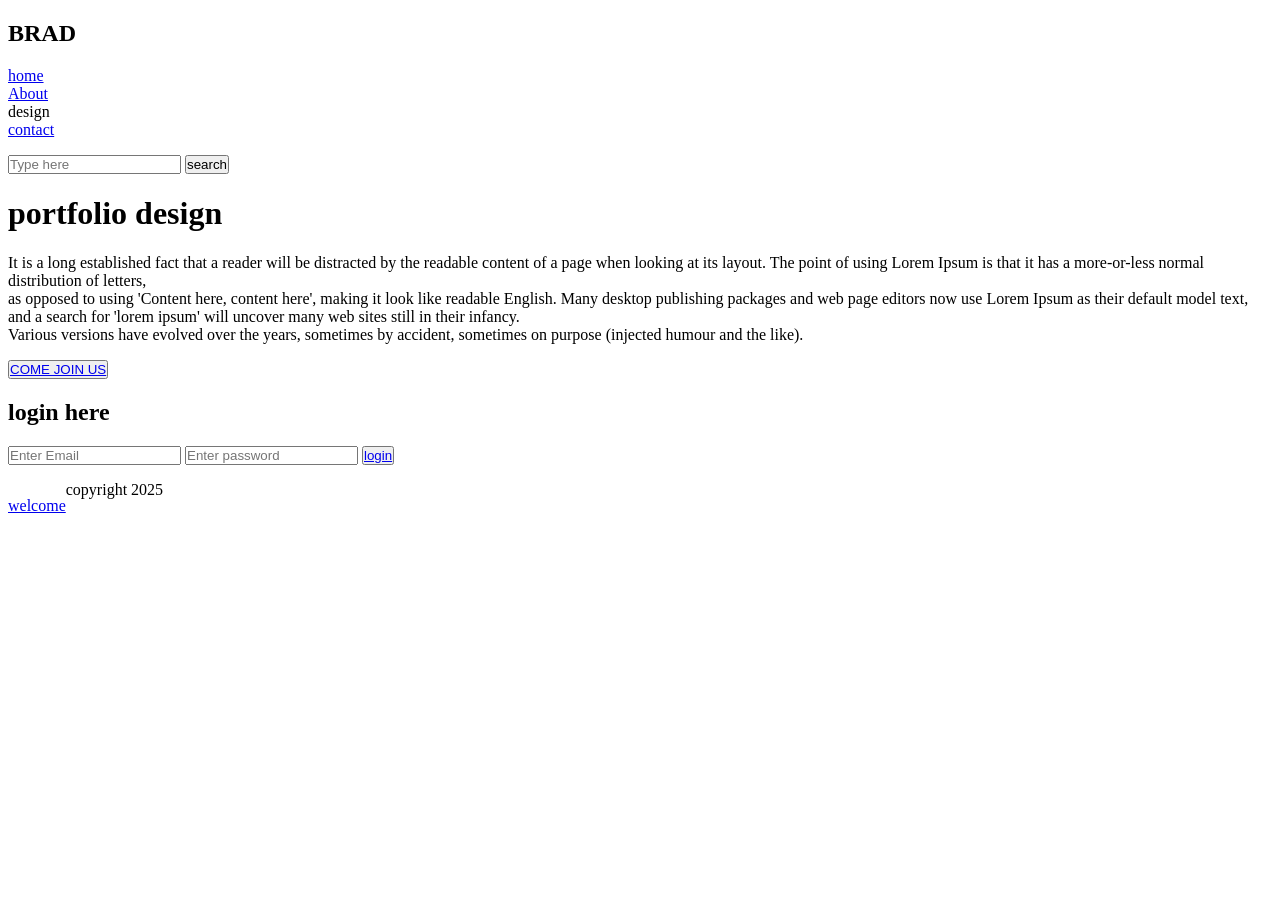
<file: index.html>
<!DOCTYPE html>
<html lang="en">
<head>
  <meta charset="UTF-8">
  <meta name="viewport" content="width=device-width, initial-scale=1.0">
  <title>myweb</title> <link rel="stylesheet" href="stylle.css">
</head>
<body>
     <div class="main">
      <div class="navbar">
       <div class="icon"> 
        <h2 class="logo">BRAD</h2>
       <div>

       </div class="menu">
       <ul>
        <li><a href="/">home</a></li>
        <li><a href="about.html">About</a></li>
        <li><a href="design.html"></a>design</li>
        <li><a href="contact.html">contact</a></li>
      </ul>
     </div>

     <div class="search">
      <input class="srch" type="search" name="" placeholder="Type here">
      <a href="/"> <button class="btn">search</button></a>
     </div>
    
    </div>
    
     <div class="content">
      <h1>portfolio design</h1>
      <p>It is a long established fact that a reader will be distracted by the readable content of a page when looking at its layout.
         The point of using Lorem Ipsum is that it has a more-or-less normal distribution of letters,
         <br> as opposed to using 'Content here, content here', making it look like readable English. Many desktop publishing packages 
         and web page editors now use Lorem Ipsum as their default model text, and a search for 'lorem ipsum' will uncover many web sites still in their infancy. <br>
         Various versions have evolved over the years, sometimes by accident, sometimes on purpose (injected humour and the like).</p>

          <button class="cn"><a href="/">COME JOIN US</a></button>

          <div class="form">
            <h2>login here</h2>
            <input type="email" name="email" placeholder="Enter Email">
            <input type="password" name="password" placeholder="Enter password">
            <button class="btn"><a href="/">login</a></button>

          </div>
           <footer>
        <nav>
        <ul>
          <li><a href="/">welcome</a></li>
        </ul>
    </nav>
    <p>copyright 2025</p>
    </footer>
     </div>
     </div>
  
</body>
</html>
</file>
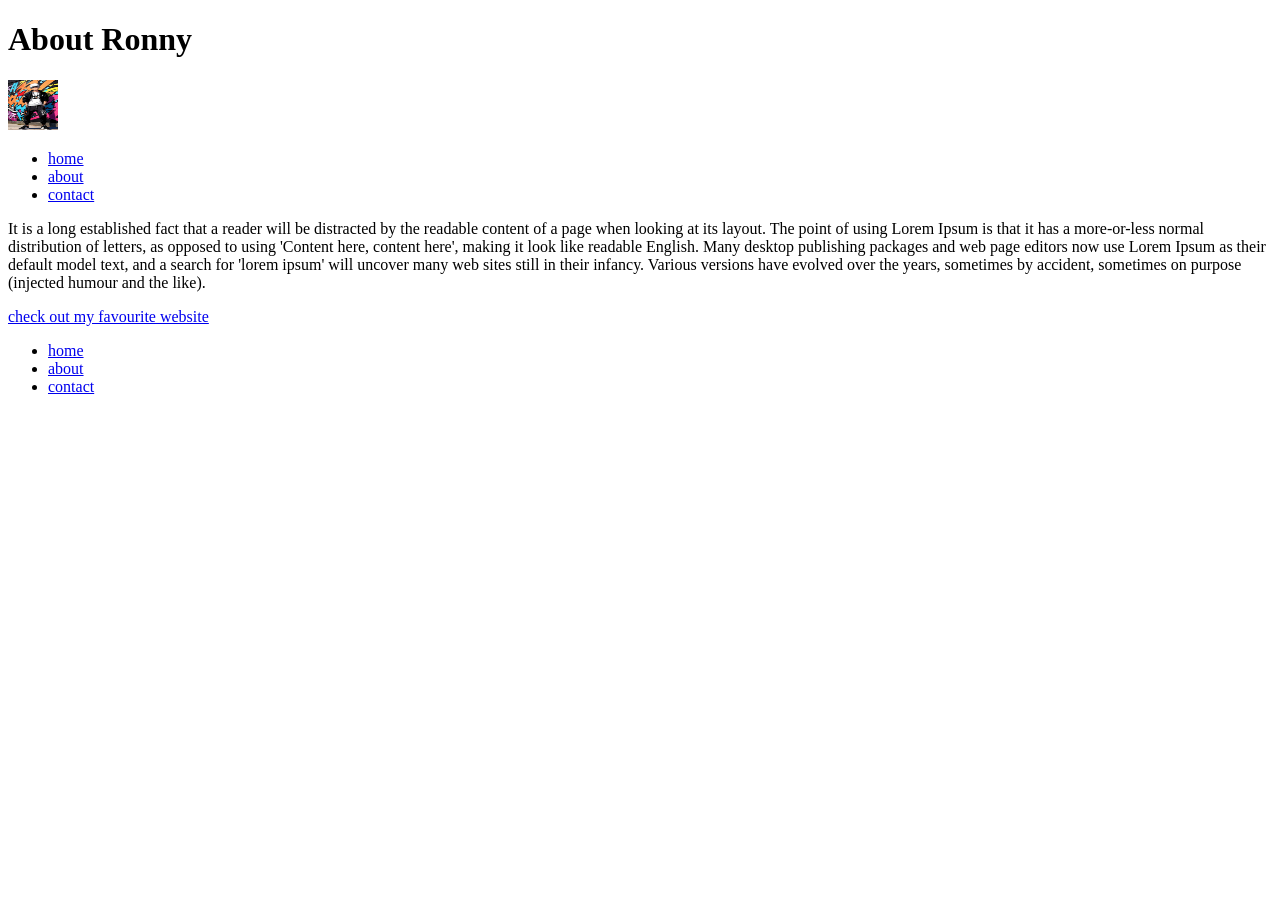
<file: about.html>
<!DOCTYPE html>
<html lang="en">
  <head>
    <meta charset="UTF-8" />
    <meta name="viewport" content="width=device-width, initial-scale=1.0" />
    <title>About Us</title>
  </head>
  <body>
    <header>
      <h1>About Ronny</h1>
      <img src="1720680809180.jpg" alt="my logo" width="50" height="50" />
      <nav>
        <ul>
          <li><a href="/home.html">home</a></li>
          <li><a href="/">about</a></li>
          <li><a href="/contact.html">contact</a></li>
        </ul>
      </nav>
    </header>
    <main>
      <p>
        It is a long established fact that a reader will be distracted by the
        readable content of a page when looking at its layout. The point of
        using Lorem Ipsum is that it has a more-or-less normal distribution of
        letters, as opposed to using 'Content here, content here', making it
        look like readable English. Many desktop publishing packages and web
        page editors now use Lorem Ipsum as their default model text, and a
        search for 'lorem ipsum' will uncover many web sites still in their
        infancy. Various versions have evolved over the years, sometimes by
        accident, sometimes on purpose (injected humour and the like).
      </p>
      <a href="https://www.lipsum.com/" target="_blank -blank">check out my favourite website</a>
    </main>
    <footer>
        <nav>
        <ul>
          <li><a href="/home.html">home</a></li>
          <li><a href="/">about</a></li>
          <li><a href="/contact.html">contact</a></li>
        </ul>
      </nav class="navbar">
    </footer>
  </body>
</html>
</file>
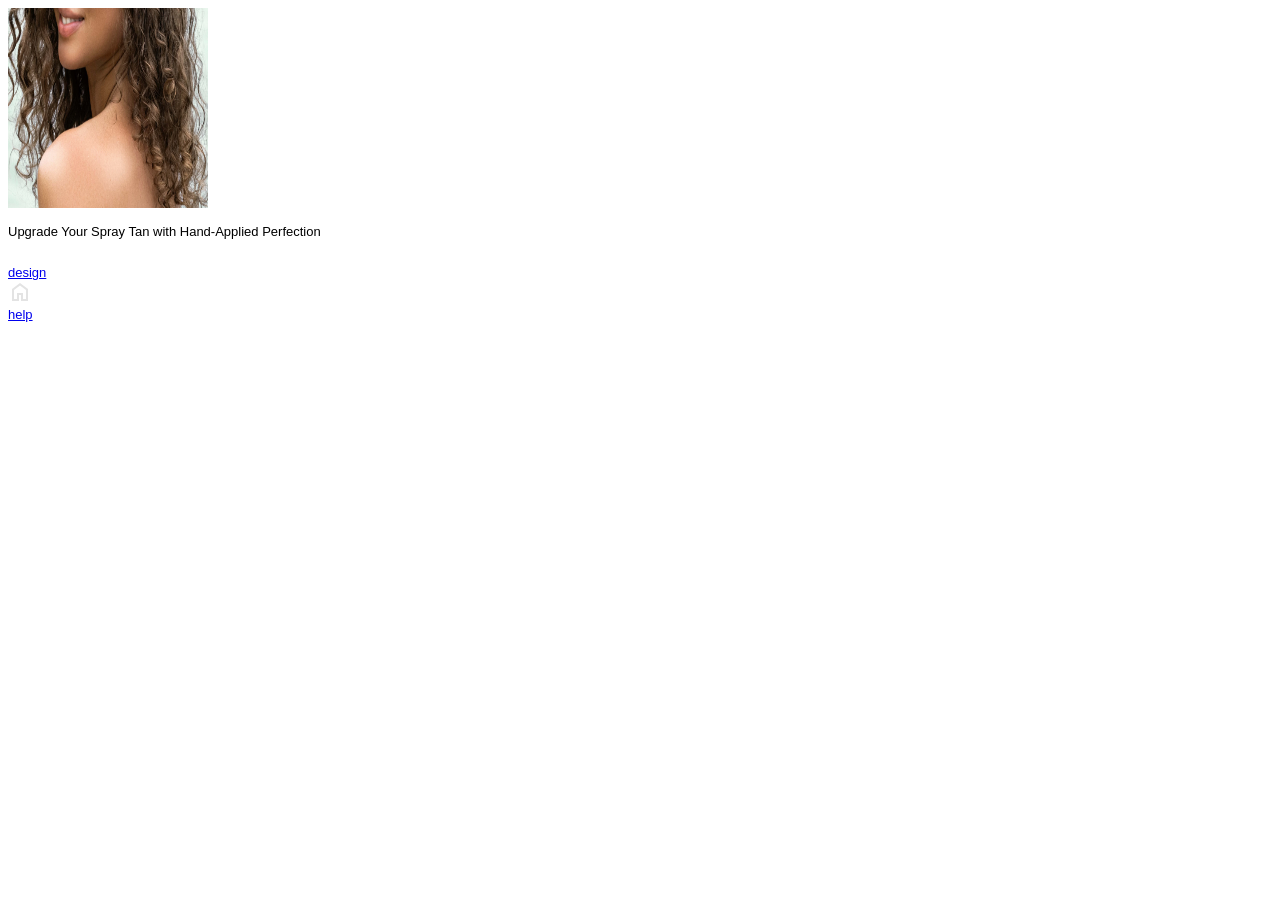
<file: card.html>
<!DOCTYPE html>
<html lang="en">
<head>
    <meta charset="UTF-8">
    <meta name="viewport" content="width=device-width, initial-scale=1.0">
    <title>cards</title>
    <link rel="stylesheet" href="stylle.css">
</head>
<body>
    <main>
    <div class="main card">
        <div class="container">
            <img src="image.png" alt="card image" width="200" height="200">
            <div class="text">
                <p>Upgrade Your Spray Tan with Hand-Applied Perfection</p>
    </main>
            </div>
            </div>
            <header></header>
            <div class="container">
                <div class="logo">
                    <div class="icon">

                    <nav class="menu">
                        <ul>
                        <li><a href="/">design</a></li>
                        <li><a href="/"><svg xmlns="http://www.w3.org/2000/svg" height="24px" viewBox="0 -960 960 960" width="24px" fill="#e3e3e3"><path d="M240-200h120v-240h240v240h120v-360L480-740 240-560v360Zm-80 80v-480l320-240 320 240v480H520v-240h-80v240H160Zm320-350Z"/></svg></a></li>
                        <li><a href="/">help</a></li>
                        </ul>
                    </nav>

                </div>
                </header>
        </div>
    </div>
    </div>
</body>
</html>
</file>
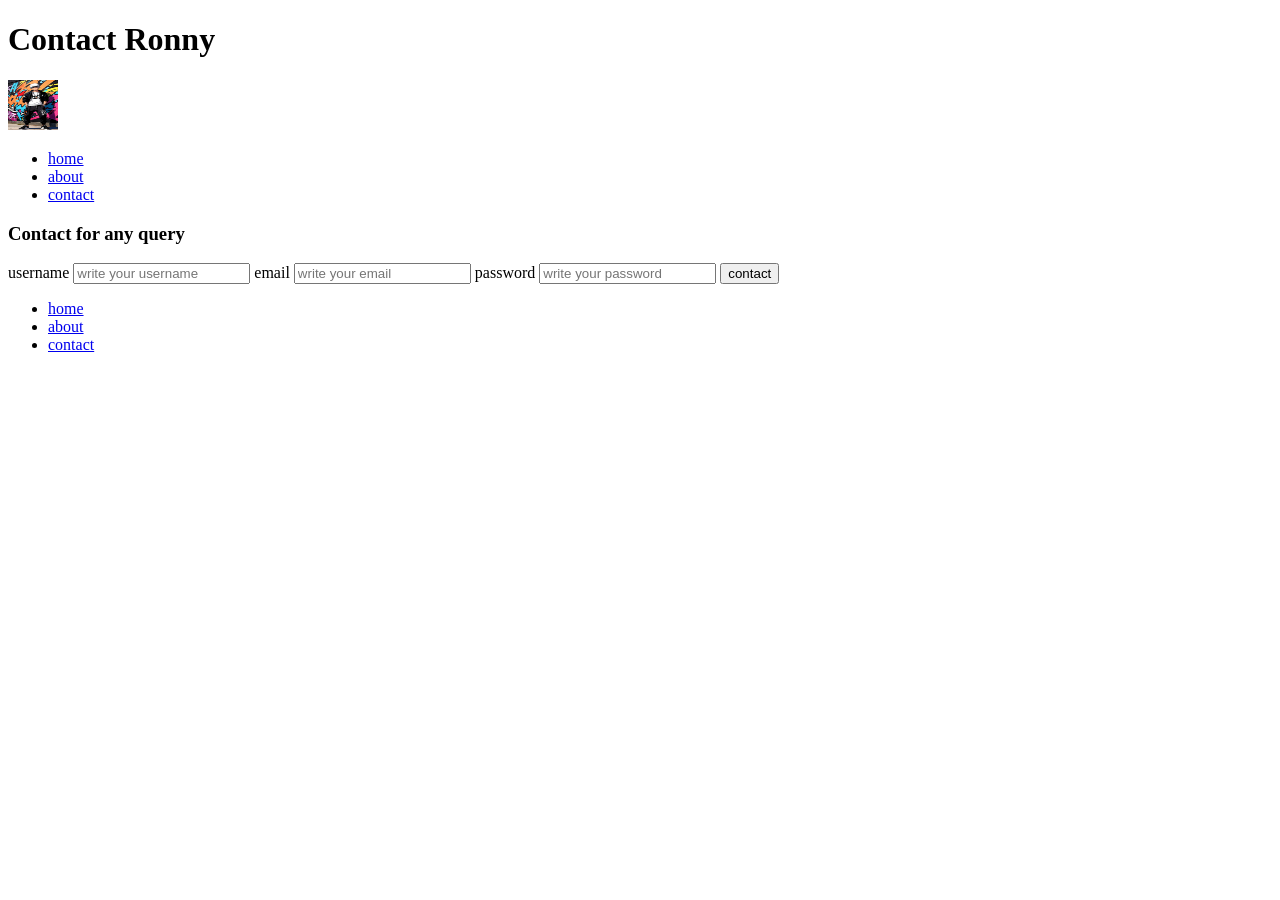
<file: contact.html>
<!DOCTYPE html>
<html lang="en">
<head>
    <meta charset="UTF-8">
    <meta name="viewport" content="width=device-width, initial-scale=1.0">
    <title>Contact Us</title>
</head>
<body>
    
    <header><h1>Contact Ronny</h1>
<img src="1720680809180.jpg" alt="my logo"width="50" height="50">
<nav>
    <ul>
        <li><a href="/home.html">home</a></li>
        <li><a href="/about.html">about</a></li>
        <li><a href="/">contact</a></li>
    </ul>
</nav>
    </header>
    <main>
        <h3>Contact for any query</h3>
        <form action="submit" method="post">
            <label for="username">username</label>
            <input type="text" id="username" name="username" placeholder="write your username" required>

            <label for="email">email</label>
            <input type="email" id="email" name="email" placeholder="write your email" required>

            <label for="password">password</label>
            <input type="password" id="password" name="password" placeholder="write your password" required>
            <button type="submit"> contact</button>
        </form>
    </main>
    <main>
        <footer>
        <nav>
        <ul>
          <li><a href="/">home</a></li>
          <li><a href="/about.html">about</a></li>
          <li><a href="/contact.html">contact</a></li>
        </ul>
      </nav class="navbar">
    </footer>
    </main>
</body>
</html>
</file>
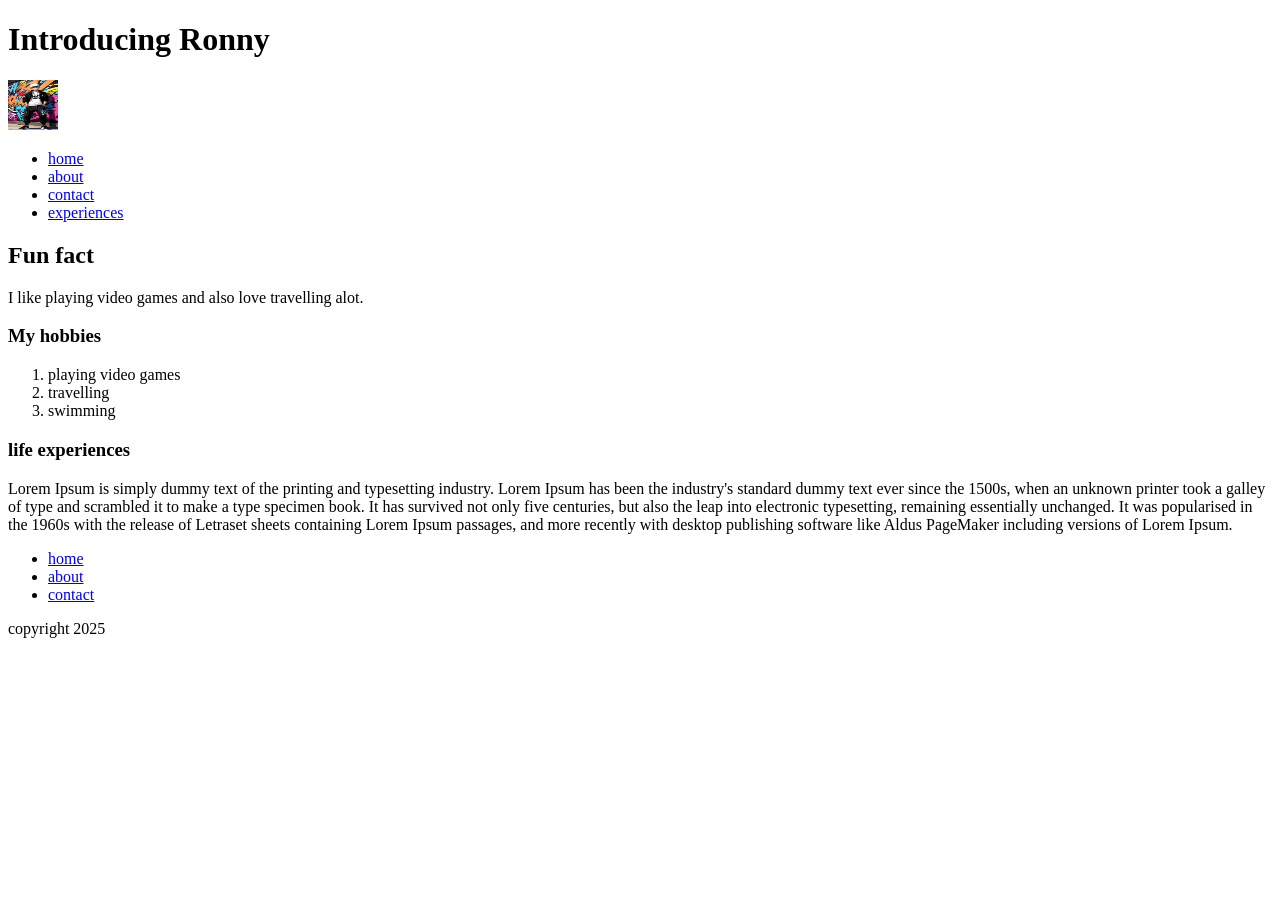
<file: home.html>
<!DOCTYPE html>
<html lang="en">
  <head>
    <meta charset="UTF-8" />
    <meta name="viewport" content="width=device-width, initial-scale=1.0" />
    <title>Ronny Bradlie</title>
  </head>
  <body>
    <header>
      <h1>Introducing Ronny</h1>
      <img src="1720680809180.jpg" alt="my logo" width="50" height="50" />
      <nav>
        <ul>
          <li><a href="/">home</a></li>
          <li><a href="/about.html">about</a></li>
          <li><a href="/contact.html">contact</a></li>
          <li><a href="experiences">experiences</a></li>
        </ul>
      </nav class="navbar">
    </header>
    <main>
      <h2>Fun fact</h2>
      <p>I like playing video games and also love travelling alot.</p>

      <section>
        <h3>My hobbies</h3>
        <ol>
          <li>playing video games</li>
          <li>travelling</li>
          <li>swimming</li>
        </ol>
      </section class="section" id life >

      <section>
        <h3>life experiences</h3>
        <p>
          Lorem Ipsum is simply dummy text of the printing and typesetting
          industry. Lorem Ipsum has been the industry's standard dummy text ever
          since the 1500s, when an unknown printer took a galley of type and
          scrambled it to make a type specimen book. It has survived not only
          five centuries, but also the leap into electronic typesetting,
          remaining essentially unchanged. It was popularised in the 1960s with
          the release of Letraset sheets containing Lorem Ipsum passages, and
          more recently with desktop publishing software like Aldus PageMaker
          including versions of Lorem Ipsum.
        </p>

      </section>
    </main>

    <footer>
        <nav>
        <ul>
          <li><a href="/">home</a></li>
          <li><a href="/about.html">about</a></li>
          <li><a href="/contact.html">contact</a></li>
        </ul>
    </nav>
    <p>copyright 2025</p>
    </footer>
  </body>
</html>
</file>
<file: stylle.css>
*{
    margin: 4;
    padding: 0;
}

.container{
 margin-top: auto;
 flex-wrap: wrap;
 font-family: Arial;  
 font-size: small; 
}

nav{
    margin: 0%;
    padding: 3;
    float: left;
}

.ul{
    float: left;
    flex-wrap: wrap;
    z-index: 0;
    position: relative;
}
</file>
